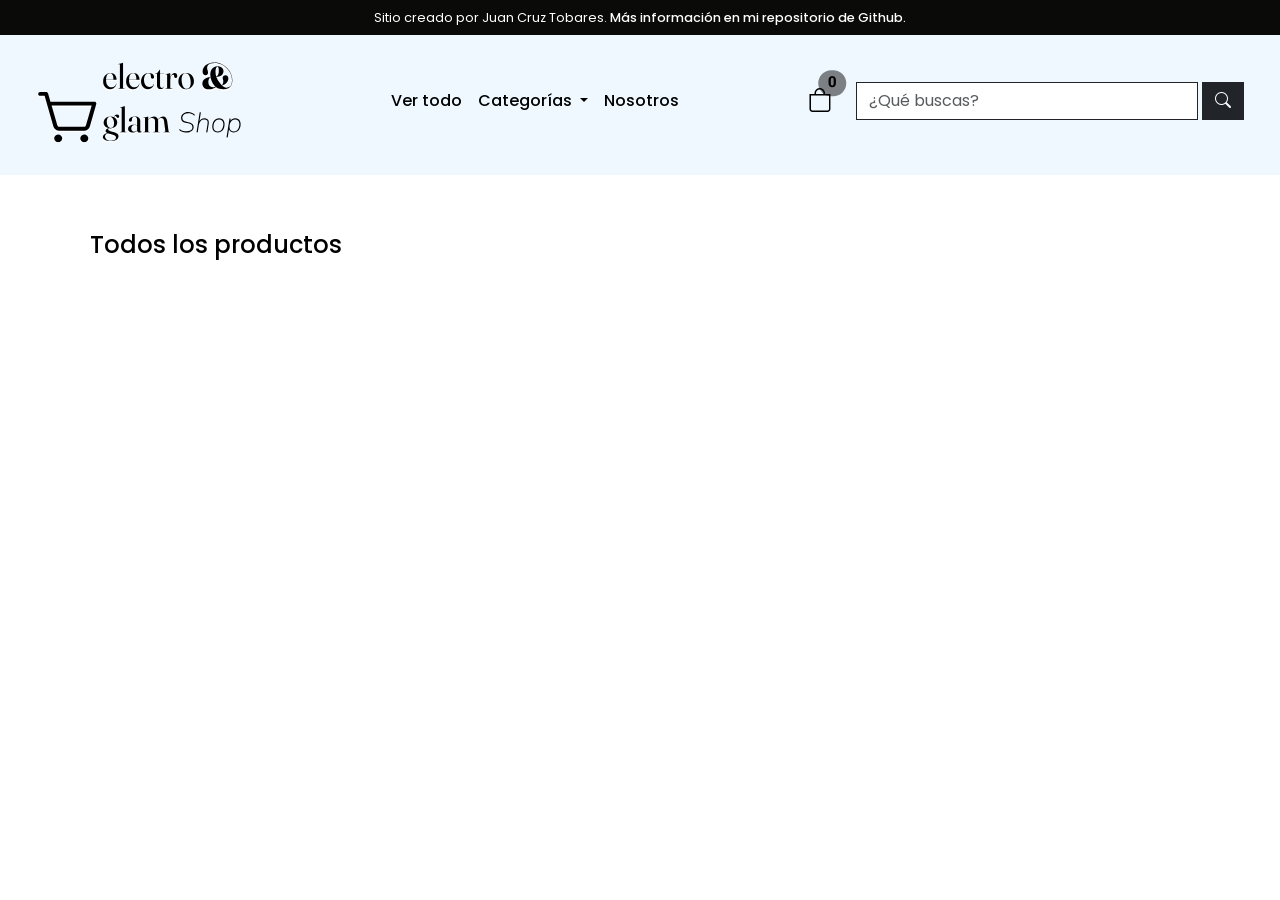
<file: index.html>
<!doctype html>
<html lang="es">
<head>
  <meta charset="utf-8">
  <meta name="viewport" content="width=device-width, initial-scale=1.0">
  <title>Electro & Glam | FakeStore Online</title>
  <link rel="stylesheet" href="/css/normalize.css">
  <link rel="icon" type="image/png" href="/favicon-96x96.png" sizes="96x96" />
  <link rel="icon" type="image/svg+xml" href="/images/logo/favicon/favicon.svg" />
  <link rel="shortcut icon" href="/favicon.ico" />
  <link rel="apple-touch-icon" sizes="180x180" href="/images/logo/favicon/apple-touch-icon.png" />
  <link rel="manifest" href="/images/logo/favicon/site.webmanifest" />
  <!-- Bootstrap CSS -->
  <link href="https://cdn.jsdelivr.net/npm/bootstrap@5.3.8/dist/css/bootstrap.min.css" rel="stylesheet" integrity="sha384-sRIl4kxILFvY47J16cr9ZwB07vP4J8+LH7qKQnuqkuIAvNWLzeN8tE5YBujZqJLB" crossorigin="anonymous">
  <!-- Mis estilos -->
  <link rel="stylesheet" href="/css/main.css">
  <!-- Bootstrap Icons -->
  <link rel="stylesheet" href="https://cdn.jsdelivr.net/npm/bootstrap-icons@1.13.1/font/bootstrap-icons.min.css">
</head>
<body>
  <div class="secondary-color text-white p-2">
    <p class="m-0 text-center font-title" style="font-size: 0.8rem;">Sitio creado por Juan Cruz Tobares. <a target="_blank" rel="noopener noreferrer" href="https://github.com/juantobares4/electro-glam">Más información en mi repositorio de Github.</a></p> 
  </div>
  <nav class="navbar pb-4 pt-3">
    <div class="container-fluid d-flex justify-content-center justify-content-lg-between mx-4">
      <div class="d-flex justify-content-between align-items-center brand-container">
        <a href="/">
          <img class="mb-3 mb-md-0 me-3 me-md-3" src="/images/logo/Electro&Glam.svg" alt="Electro & Glam Logo">
        </a>
      </div>
      <div class="nav-center d-flex align-items-center gap-3">
        <a href="/">Ver todo</a>
        <div class="dropdown">
          <button class="btn dropdown-toggle text-black fw-500 p-0 border-0 bg-transparent"
            type="button"
            data-bs-toggle="dropdown"
            aria-expanded="false">
            Categorías
          </button>
          <ul class="dropdown-menu" id="categoriesContainer"></ul>
        </div>
        <a href="https://github.com/juantobares4" target="_blank" rel="noreferrer noopener">Nosotros</a>
      </div>
      <div class="d-flex align-items-center flex-inline gap-4 mt-2 mt-lg-0">
        <button 
          id="navCart"
          type="button"
          class="btn position-relative view-my-cart p-0 border-0 bg-transparent"
        >
          <i class="bi bi-bag fs-4 text-black"></i>
          <span 
            id="cart-counter"
            class="position-absolute top-0 start-100 translate-middle badge rounded-pill font-text"
          >
            <span class="visually-hidden">Productos en la cesta</span>
          </span>
        </button>
        <form id="searchProducts" class="d-flex align-items-center font-text" role="search">
          <input id="inputAttribute" class="form-control me-1 rounded-0 border-1 border-dark" 
            type="search" placeholder="¿Qué buscas?" aria-label="Search">
          <button class="btn btn-dark rounded-0" type="submit">
            <i class="bi bi-search"></i>
          </button>
        </form>
      </div>
    </div>
  </nav>
  <section class="container mt-5">
    <h4 class="text-black p-2" id="headerProductsList">Todos los productos</h4>
    <div class="row justify-content-center">
      <main id="productsList" class="row"></main>
    </div>
  </section>
  <script src="https://cdnjs.cloudflare.com/ajax/libs/jquery/3.6.0/jquery.min.js"></script>
  <script src="https://code.jquery.com/jquery-3.3.1.slim.min.js" integrity="sha384-q8i/X+965DzO0rT7abK41JStQIAqVgRVzpbzo5smXKp4YfRvH+8abtTE1Pi6jizo" crossorigin="anonymous"></script>
  <script src="https://cdnjs.cloudflare.com/ajax/libs/popper.js/1.14.7/umd/popper.min.js" integrity="sha384-UO2eT0CpHqdSJQ6hJty5KVphtPhzWj9WO1clHTMGa3JDZwrnQq4sF86dIHNDz0W1" crossorigin="anonymous"></script>
  <script src="https://cdn.jsdelivr.net/npm/bootstrap@5.3.8/dist/js/bootstrap.bundle.min.js" integrity="sha384-FKyoEForCGlyvwx9Hj09JcYn3nv7wiPVlz7YYwJrWVcXK/BmnVDxM+D2scQbITxI" crossorigin="anonymous"></script>
  <script type="module" src="/js/main.js"></script>
</body>
</html>
</file>
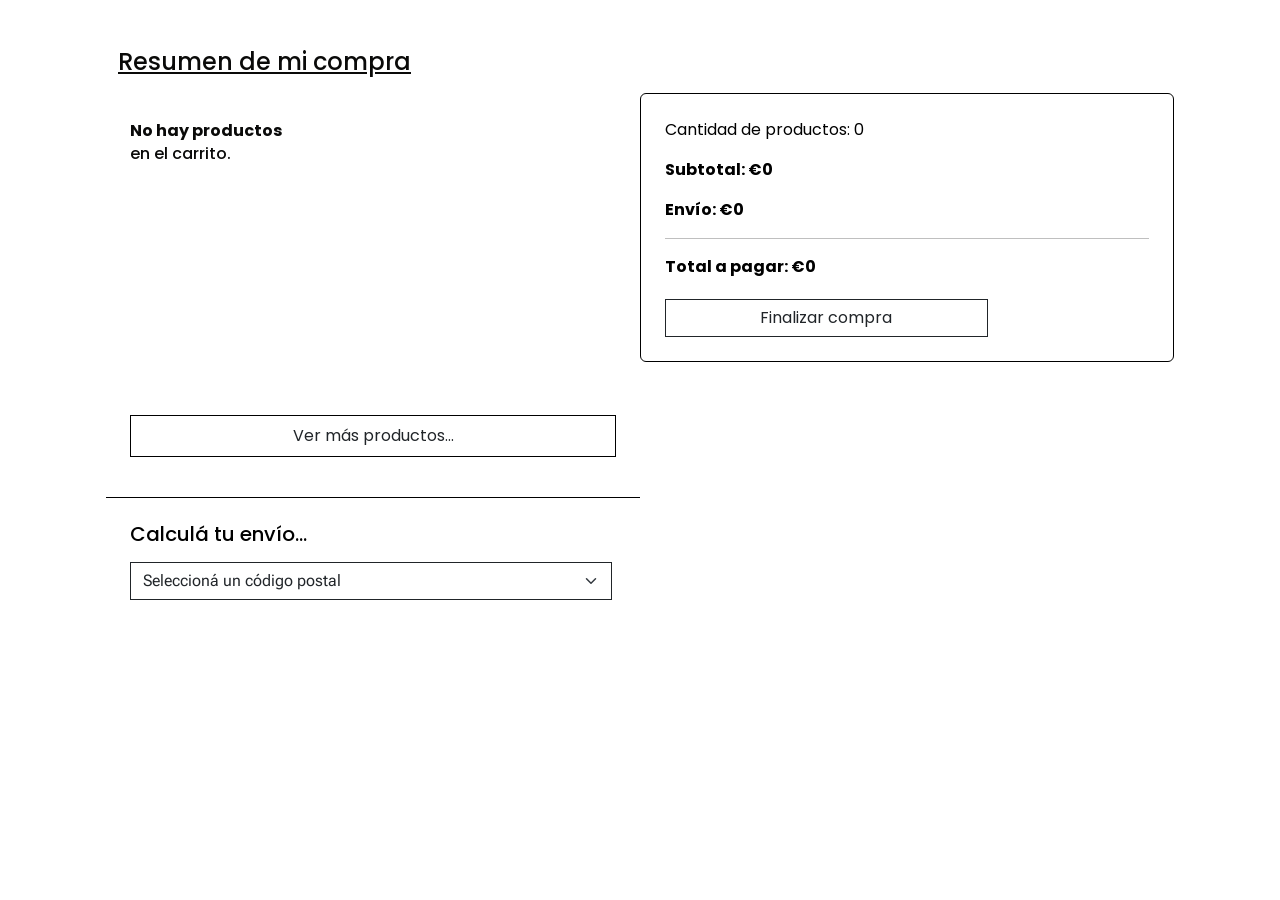
<file: pages/checkout/index.html>
<!doctype html>
<html lang="es">
<head>
  <meta charset="utf-8">
  <meta name="viewport" content="width=device-width, initial-scale=1.0">
  <title>Electro & Glam | FakeStore Online</title>
  <link rel="stylesheet" href="/css/normalize.css">
  <link rel="icon" type="image/png" href="/favicon-96x96.png" sizes="96x96" />
  <link rel="icon" type="image/svg+xml" href="/images/logo/favicon/favicon.svg" />
  <link rel="shortcut icon" href="/favicon.ico" />
  <link rel="apple-touch-icon" sizes="180x180" href="/images/logo/favicon/apple-touch-icon.png" />
  <link rel="manifest" href="/images/logo/favicon/site.webmanifest" />
  <!-- Bootstrap CSS -->
  <link href="https://cdn.jsdelivr.net/npm/bootstrap@5.3.8/dist/css/bootstrap.min.css" rel="stylesheet" integrity="sha384-sRIl4kxILFvY47J16cr9ZwB07vP4J8+LH7qKQnuqkuIAvNWLzeN8tE5YBujZqJLB" crossorigin="anonymous">
  <!-- Mis estilos -->
  <link rel="stylesheet" href="/css/main.css">
  <!-- Bootstrap Icons -->
  <link rel="stylesheet" href="https://cdn.jsdelivr.net/npm/bootstrap-icons@1.13.1/font/bootstrap-icons.min.css">
</head>
<body>
  <main class="container p-5" id="purchaseSummary">
    <div class="row">
      <header class="col-12" id="purchaseSummaryHeader">
        <h3 class="fs-4 text-decoration-underline">Resumen de mi compra</h3>
      </header>

      <div class="col-12 mt-2" id="purchaseSummaryBody">
        <div class="row">
          <div id="summaryList" class="col-12 col-md-6 d-flex flex-column p-4 font-text text-black">
            <div class="d-flex flex-column gap-3" id="productsContainer"></div>
            <a href="/" class="btn btn-outline-dark order-last mt-5 border p-2 border-black rounded-0 font-title">Ver más productos...</a>
          </div>
          <div class="col-12 col-md-6 d-flex flex-column p-4 font-text gap-1 text-black border rounded h-50 border-1 border-black" >
            <div id="summaryTotalPrice"></div>
            <button id="finishPurchase" class="col-12 col-md-8 btn btn-outline-dark rounded-0 order-last" type="button">Finalizar compra</button> 
          </div>
        </div>
      </div>

      <div class="border-top border-1 border-black p-4 col-12 col-md-6 mt-5 mt-md-3" id="formPostalCode">
        <h4 class="fs-5 text-black">Calculá tu envío...</h4>
        <form id="calculateShipping" class="d-flex align-items-center font-text mt-3">
          <select id="selectedPostalCode" class="form-select rounded-0 border-1 border-dark me-1" aria-label="Default select">
            <option selected disabled value="">Seleccioná un código postal</option>
          </select>
        </form>
      </div>
    </div>
  </main>
  
  <script src="https://cdnjs.cloudflare.com/ajax/libs/jquery/3.6.0/jquery.min.js"></script>
  <script src="https://code.jquery.com/jquery-3.3.1.slim.min.js" integrity="sha384-q8i/X+965DzO0rT7abK41JStQIAqVgRVzpbzo5smXKp4YfRvH+8abtTE1Pi6jizo" crossorigin="anonymous"></script>
  <script src="https://cdnjs.cloudflare.com/ajax/libs/popper.js/1.14.7/umd/popper.min.js" integrity="sha384-UO2eT0CpHqdSJQ6hJty5KVphtPhzWj9WO1clHTMGa3JDZwrnQq4sF86dIHNDz0W1" crossorigin="anonymous"></script>
  <script src="https://cdn.jsdelivr.net/npm/bootstrap@5.3.8/dist/js/bootstrap.bundle.min.js" integrity="sha384-FKyoEForCGlyvwx9Hj09JcYn3nv7wiPVlz7YYwJrWVcXK/BmnVDxM+D2scQbITxI" crossorigin="anonymous"></script>
  <script type="module" src="/js/checkout.js"></script>
</body>
</html>
</file>
<file: css/main.css>
@import url('./colors/colors.css');

@import url('./fonts/fonts.css');

@import url('/css/utilities.css');

@import url('./components.css');

html, body{
  height: 100%;
  margin: 0;

}

body{
  display: flex;
  flex-direction: column;
  background-color: var(--primary-color);

}

main{
  flex: 1;

}

h1, h2, h3, h4, h5, h6{
  font-family: var(--font-main);
  color: var(--secondary-color);

}

h1 { font-weight: 700; }
h2 { font-weight: 600; }
h3, h4, h5, h6 { font-weight: 500; }

p{
  font-family: var(--font-text);
  font-weight: 400;

}

button{
  font-family: var(--font-main) !important;
  font-weight: 600;

}

a{
  font-family: var(--font-main);
  font-weight: 500;
  text-decoration: none;
  color: #FFF;

}

small { font-family: var(--font-main); font-weight: 200; }
</file>
